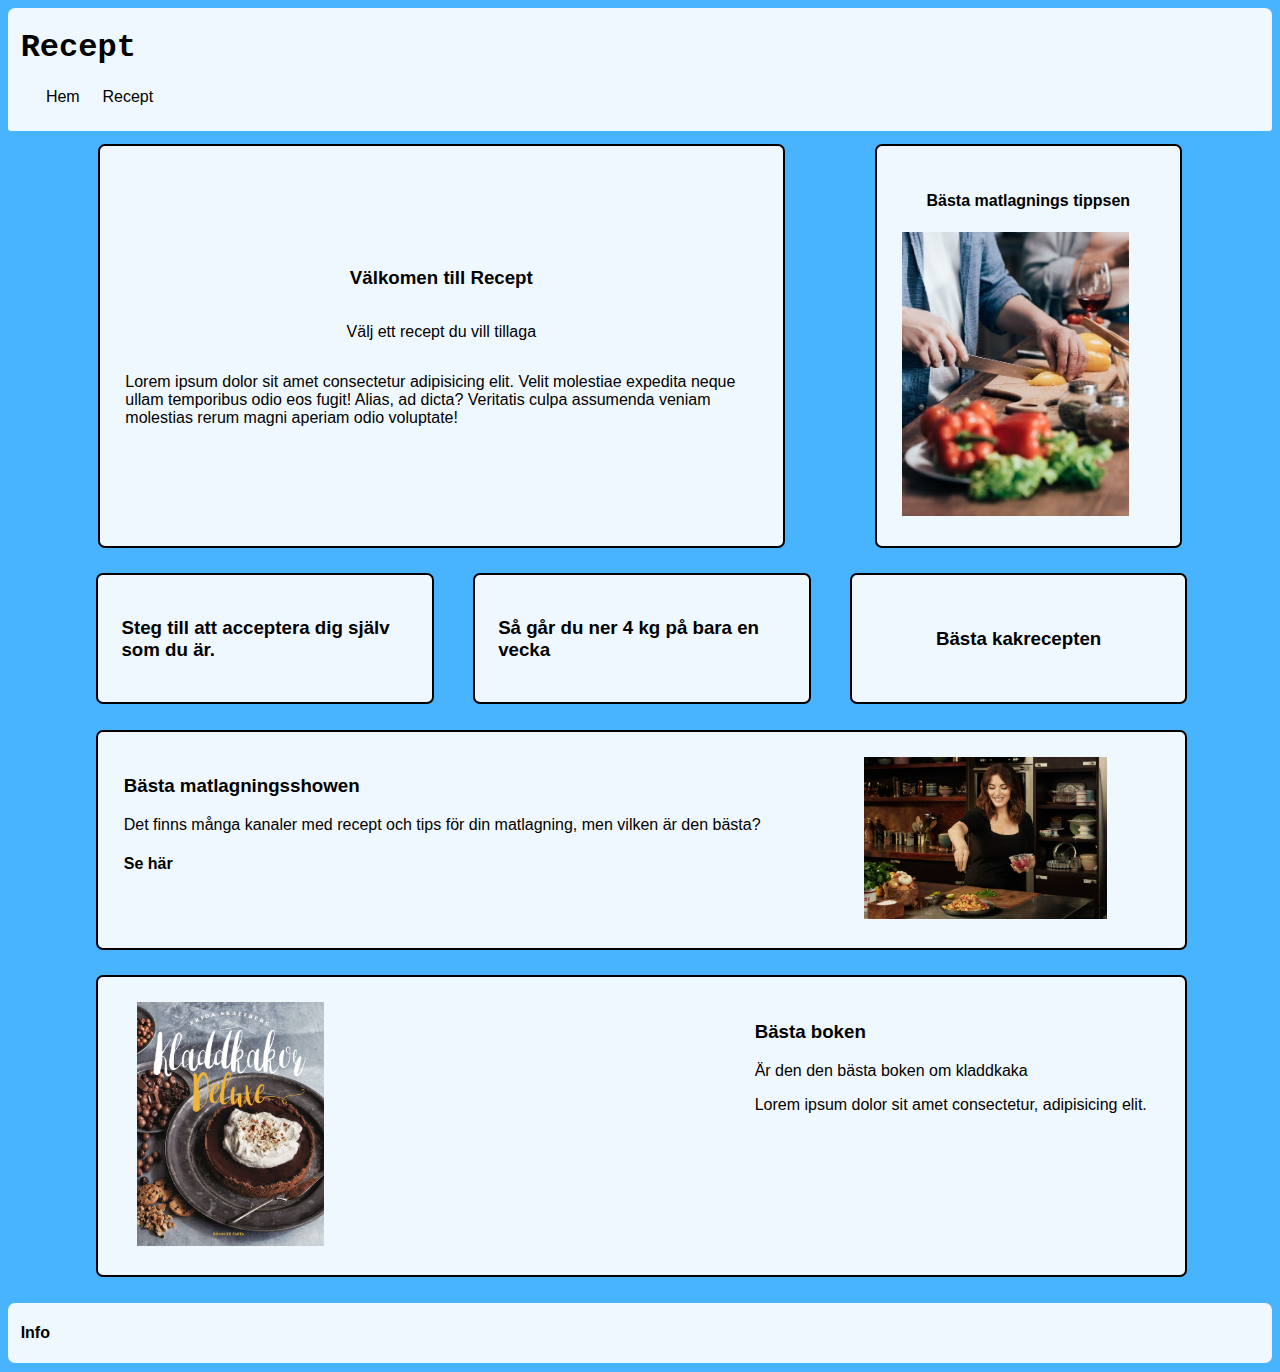
<file: index.html>
<!DOCTYPE html>
<html lang="en">
<head>
    <meta charset="UTF-8">
    <meta http-equiv="X-UA-Compatible" content="IE=edge">
    <meta name="viewport" content="width=device-width, initial-scale=1.0">
    <title>Document</title>
    <link rel="stylesheet" href="start.css">
</head>
<body>
    <header>
        <h1>Recept</h1>
    </header>
    <nav>
        <div class="navigation">
        <div class="hem">
            <a href="">Hem</a>
        </div>
        <div class="sida">
            <a href="">Recept</a>
        </div>
        </div>
    </nav>
    <div class="layoutEtt">
    <main>
        <div class="innehåll">
            <h3>Välkomen till Recept</h3>
            <p>Välj ett recept du vill tillaga</p>
            <p>Lorem ipsum dolor sit amet consectetur adipisicing elit. Velit molestiae expedita neque ullam temporibus odio eos fugit! Alias, ad dicta? Veritatis culpa assumenda veniam molestias rerum magni aperiam odio voluptate!</p>
        </div>
    </main>
    <div class="sidebar">
        <h4>Bästa matlagnings tippsen</h4>
        <a href="annons.html"><img src="matlagning.jpg" alt="matlagning"></a>
    </div>
    </div>
    <div class="artiklar">
        <div class="art1">
            <a href="annons.html">
                <h3>Steg till att acceptera dig själv som du är.</h3>
            </a>
        </div>
        <div class="art2">
            <a href="annons.html">
                <h3>Så går du ner 4 kg på bara en vecka</h3>
            </a>
        </div>
        <div class="art3">
            <a href="annons.html">
                <h3>Bästa kakrecepten</h3>
            </a>
        </div>
    </div>
    <div class="show">
        <div class="info">
            <a href="annons.html">
            <h3>
                Bästa matlagningsshowen
            </h3>
            <p>
                Det finns många kanaler med recept och tips för din
                matlagning, men vilken är den bästa?
            </p>
            <h4>Se här</h4>
            </a>
        </div>
        <div class="bild">
            <a href="annons.html">
            <img src="program.jpg" alt="matlagnings program">
            </a>
        </div>
    </div>
    <div class="bok">
            <div class="bokbild">
                <a href="annons.html">
                <img src="matbok.jpg" alt="kladdkaka bok">
            </a>
            </div>
            <div class="bokinfo">
                <a href="annons.html">
                <h3>Bästa boken</h3>
                <p>Är den den bästa boken om kladdkaka</p>
                <p>Lorem ipsum dolor sit amet consectetur, adipisicing elit.</p>
                </a>
            </div>
    </div>
    <footer>
        <h4>Info</h4>
    </footer>        
</body>
</html>
</file>
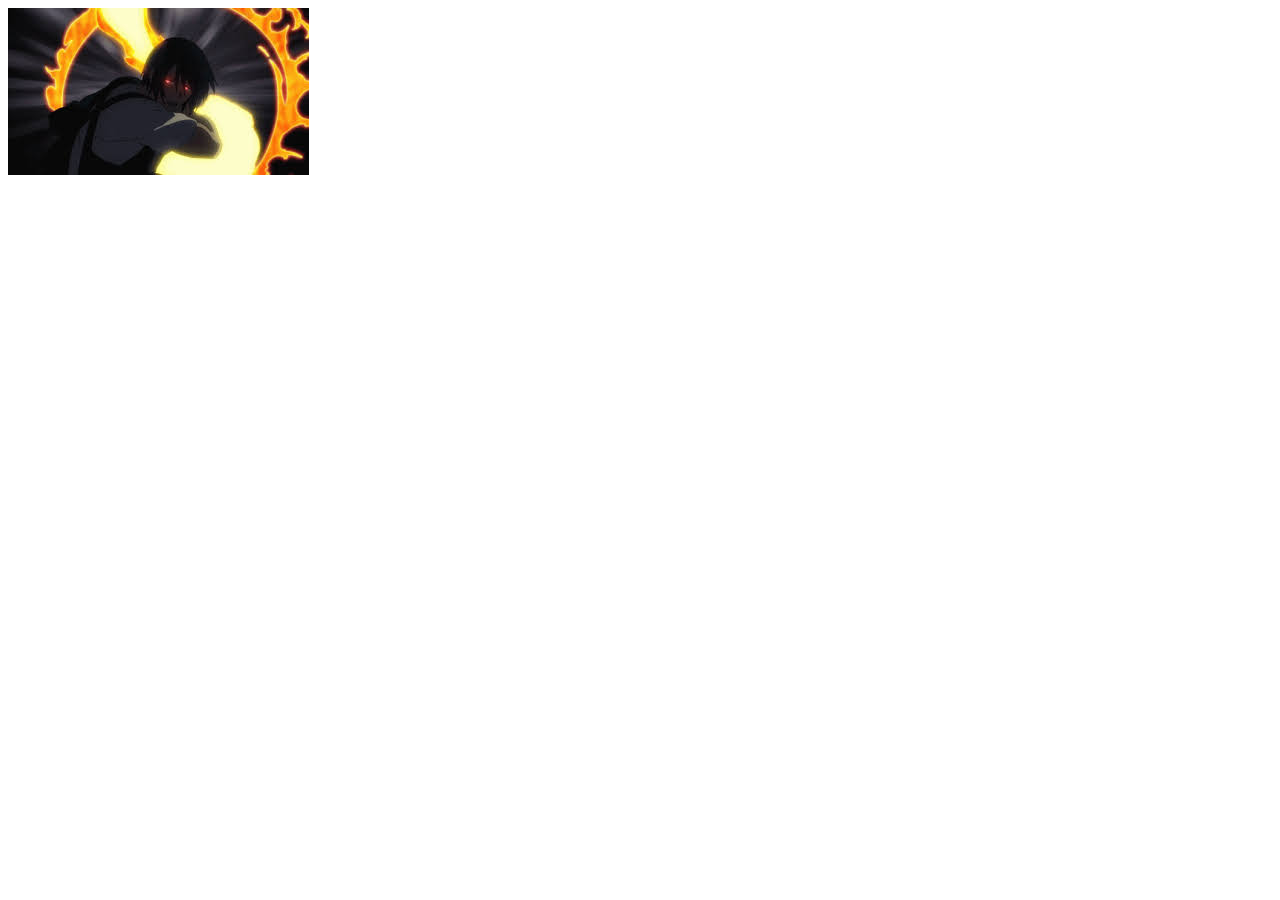
<file: annons.html>
<!DOCTYPE html>
<html lang="en">
<head>
    <meta charset="UTF-8">
    <meta http-equiv="X-UA-Compatible" content="IE=edge">
    <meta name="viewport" content="width=device-width, initial-scale=1.0">
    <title>Document</title>
</head>
<body>
    <img src="Mat.jfif" alt="">
</body>
</html>
</file>
<file: start.css>
body{
    background-color: rgb(72, 179, 255);
}

header {
    background-color: aliceblue;
    display: flex;
    justify-content: flex-start;
    border-top-left-radius: 7px;
    border-top-right-radius: 7px;
    padding-left: 1%;
    font-family: Consolas,monaco,monospace;

}
nav{
    background-color: aliceblue;
    display: flex;
    justify-content: start;
    justify-content: flex-start;
    border-bottom-left-radius: 3px;
    border-bottom-right-radius: 3px;
    margin-bottom: 1%;
    font-family: Arial Narrow,Arial,sans-serif;
}

.navigation{
    display: flex;
    justify-content: flex-start;
    margin-bottom: 2%;
    padding-left: 3%;
    gap: 27%;
}

p{
    font-family: Arial Narrow,Arial,sans-serif;
}
h3{
    font-family: Arial Narrow,Arial,sans-serif;
}

a {
    text-decoration: none;
    color: black;
}

.layoutEtt {
    display: flex;
    justify-content: space-evenly;
}

main{
    background-color: aliceblue;
    padding: 2%;
    width: 50%;
    border-radius: 7px;
    border-color: black;
    border: solid 2px;
    display: flex;
    flex-direction: row;
    justify-content: center;
    row-gap: 2%;
}

.sidebar{
    background-color: aliceblue;
    padding: 2%;
    width: 20%;
    display: flex;
    flex-direction: column;
    justify-content: center;
    align-items: center;
    border-radius: 7px;
    border-color: black;
    border: solid 2px;
    font-family: Arial Narrow,Arial,sans-serif;
}

img{
    width: 90%;
}

.innehåll{
    display: flex;
    justify-content: center;
    align-items: center;
    flex-direction: column;
}

.artiklar{
    display: flex;
    margin-top: 2%;
    margin: 2%;
    margin-left: 7%;
    gap: 3.4%;
}

.art1 {
    background-color: aliceblue;
    border-radius: 7px;
    border-color: black;
    border: solid 2px;
    width: 25%;
    padding: 2%;
    justify-content: center;
    align-items: center;
}

.art2 {
    background-color: aliceblue;
    border-radius: 7px;
    border-color: black;
    border: solid 2px;
    width: 25%;
    padding: 2%;
    justify-content: center;
    align-items: center;
}

.art3 {
    background-color: aliceblue;
    border-radius: 7px;
    border-color: black;
    border: solid 2px;
    width: 25%;
    padding: 2%;
    display: flex;
    justify-content: center;
    align-items: center;
}

h4{
    font-family: Arial Narrow,Arial,sans-serif;

}

.show {
    background-color: aliceblue;
    gap: 10%;
    padding: 2%;
    margin-bottom: 2%;
    width: 82%;
    margin-left: 7%;
    background-color: aliceblue;
    border-radius: 7px;
    border-color: black;
    border: solid 2px;
    display: flex;
}

.bild{
    width: 26%;
}

.bok{
    background-color: aliceblue;
    padding: 2%;
    margin-bottom: 2%;
    width: 82%;
    margin-left: 7%;
    background-color: aliceblue;
    border-radius: 7px;
    border-color: black;
    border: solid 2px;
    display: flex;
    justify-content: space-around;
    gap: 37%;
}

.bokbild{
    width: 20%;
}

footer{
    padding-right: 1%;
    padding-left: 1%;
    display: flex;
    justify-content: space-between;
    flex-wrap: wrap;
    background-color: aliceblue;
    border-radius: 7px;
}
</file>
